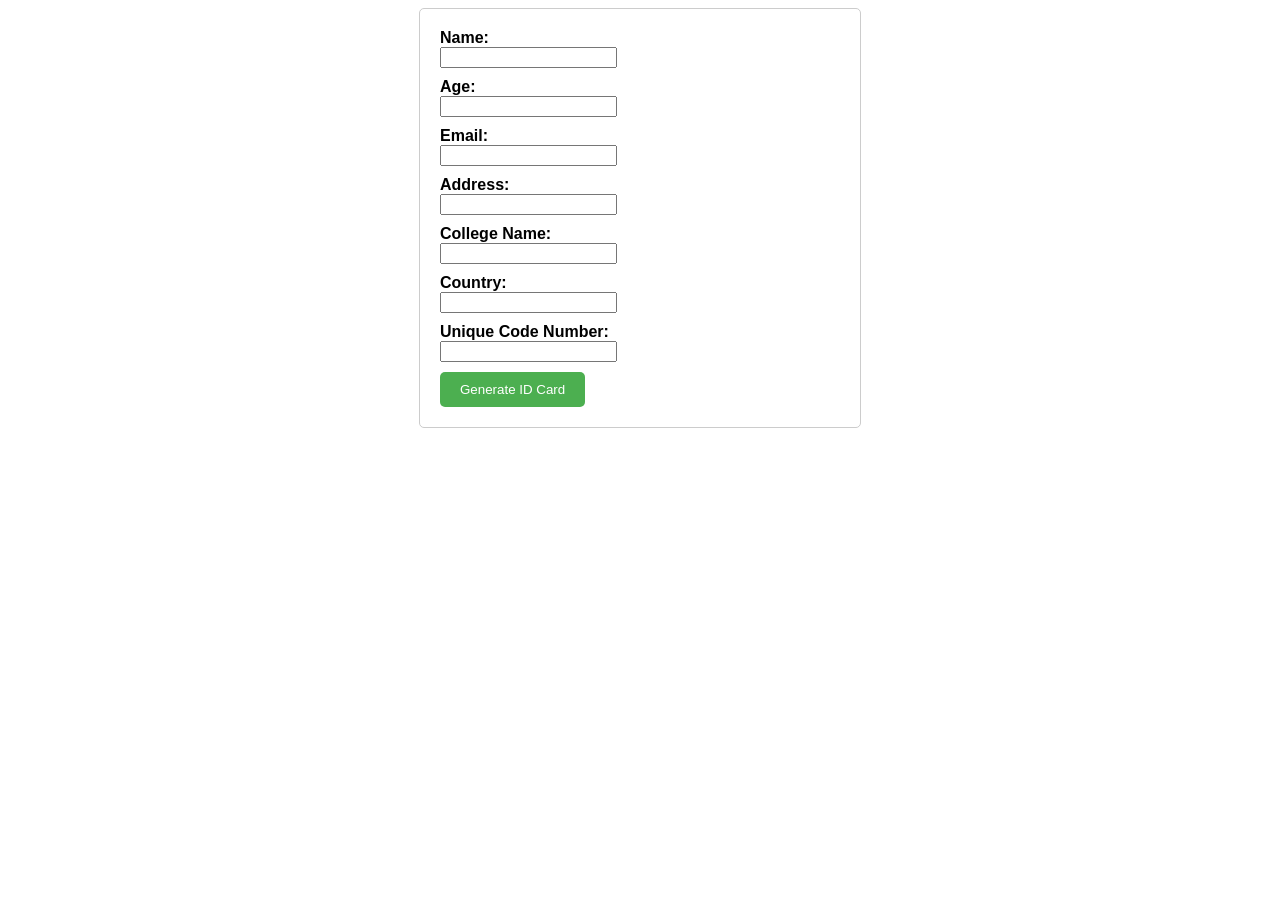
<file: Student IDCard/index.html>
<!DOCTYPE html>
<html>
<head>
  <title>Student ID Card Generator</title>
  <style>
    body {
      font-family: Arial, sans-serif;
    }
    
    .container {
      width: 400px;
      margin: 0 auto;
      padding: 20px;
      border: 1px solid #ccc;
      border-radius: 5px;
    }
    
    .form-group {
      margin-bottom: 10px;
    }
    
    .form-group label {
      display: block;
      font-weight: bold;
    }
    
    #generate-button {
      padding: 10px 20px;
      background-color: #4CAF50;
      color: white;
      border: none;
      border-radius: 5px;
      cursor: pointer;
    }
    
    #id-card {
      display: none;
      width: 400px;
      margin: 20px auto;
      padding: 20px;
      border: 1px solid #ccc;
      border-radius: 5px;
    }
    
    #id-card h2 {
      text-align: center;
      margin-top: 0;
    }
  </style>
</head>
<body>
  <div class="container">
    <div class="form-group">
      <label for="name">Name:</label>
      <input type="text" id="name" required>
    </div>
    <div class="form-group">
      <label for="age">Age:</label>
      <input type="number" id="age" required>
    </div>
    <div class="form-group">
      <label for="email">Email:</label>
      <input type="email" id="email" required>
    </div>
    <div class="form-group">
      <label for="address">Address:</label>
      <input type="text" id="address" required>
    </div>
    <div class="form-group">
      <label for="college">College Name:</label>
      <input type="text" id="college" required>
    </div>
    <div class="form-group">
      <label for="country">Country:</label>
      <input type="text" id="country" required>
    </div>
    <div class="form-group">
      <label for="unique-code">Unique Code Number:</label>
      <input type="text" id="unique-code" required>
    </div>
    <button id="generate-button" onclick="generateIDCard()">Generate ID Card</button>
  </div>

  <div id="id-card">
    <h2>Student ID Card</h2>
    <p><strong>Name:</strong> <span id="card-name"></span></p>
    <p><strong>College Name:</strong> <span id="card-college"></span></p>
    <p><strong>Location:</strong> <span id="card-location"></span></p>
  </div>

  <script>
    function generateIDCard() {
      // Get form field values
      var name = document.getElementById('name').value;
      var college = document.getElementById('college').value;
      var country = document.getElementById('country').value;

      // Display ID Card
      document.getElementById('card-name').innerText = name;
      document.getElementById('card-college').innerText = college;
      document.getElementById('card-location').innerText = country;

      document.getElementById('id-card').style.display = 'block';
    }
  </script>
</body>
</html>
</file>
